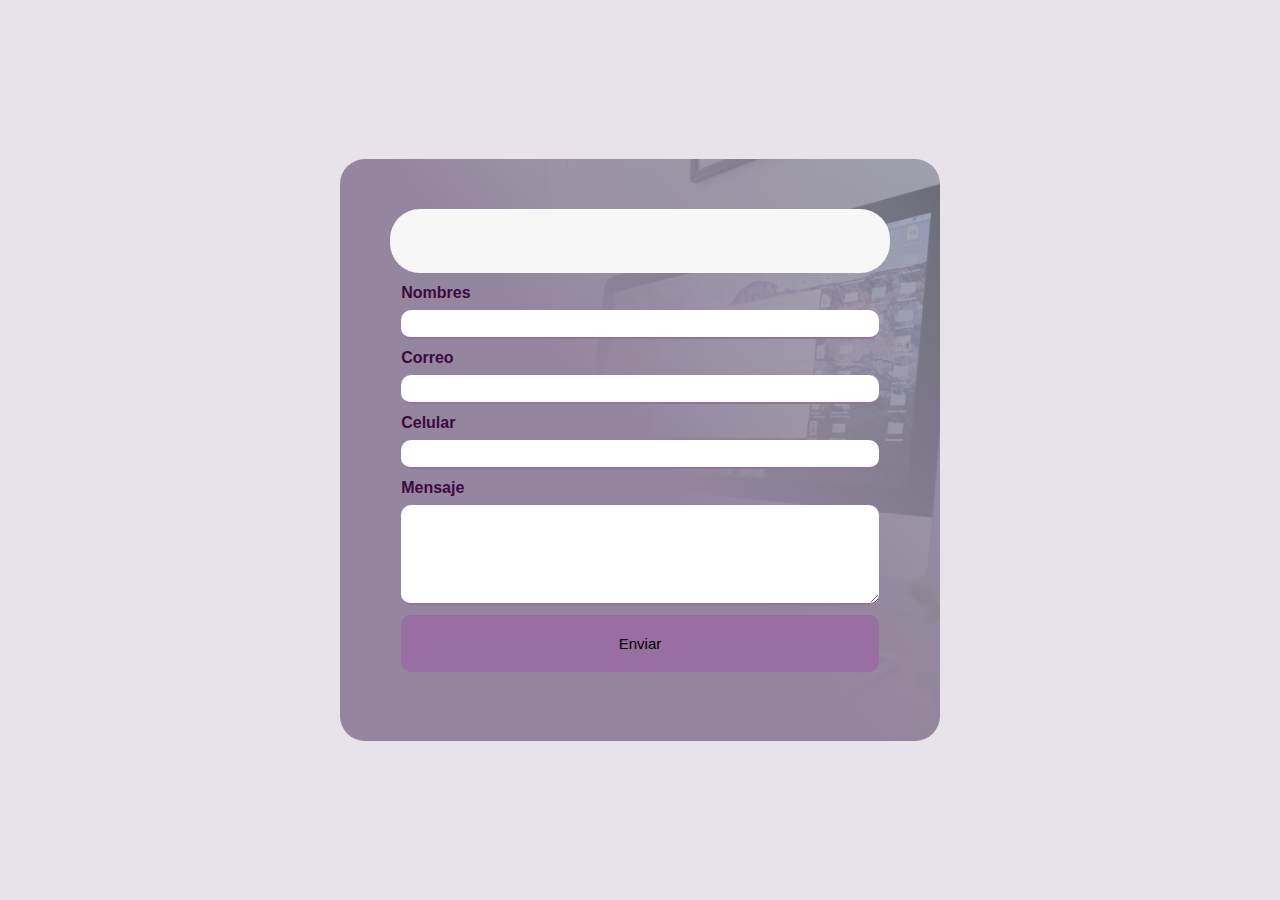
<file: formulario.html>
<!DOCTYPE html>
<html lang="eS">
<head>
    <meta charset="UTF-8">
    <meta name="viewport" content="width=device-width, initial-scale=1.0">
    <title>Consultas</title>
    
    <link rel='stylesheet' href='https://cdn-uicons.flaticon.com/uicons-regular-rounded/css/uicons-regular-rounded.css'>
    <link rel="stylesheet" href="/formulario.css">
</head>
<body>
    <section class="form-contact">
     
     
     <header>
            <span> 
                <i class="fi fi-rr-paper-plane"></i>
            </span>
        </header>
        
        <form action="https://formsubmit.co/lgpalma15@gmail.com" method="POST" class="contact">
            <label for="nombres">Nombres</label>
            <input type="text" name="nombres" id="nombres">

            <label for="correo">Correo</label>
            <input type="text" name="correo" id="correo">

            <label for="celular">Celular</label>
            <input type="text" name="celular" id="celular">

            <label for="mensaje">Mensaje</label>
            <textarea name="mensaje" id="mensaje"></textarea>
            <input class="btn" type="submit" value="Enviar">


         <input type="hidden" name="next" value="http://127.0.0.1:5500/">
         <input type="hidden" name="_captcha" value="false">  
        </form>
    
    </section>

    

</body>
</html>
</file>
<file: formulario.css>
/*formulario*/

/*reset*/
* {
    margin: 0;
    padding: 0;
    box-sizing: border-box;
 }
/*Diseño del form*/

body {
    background-color: #e8e3ea;
    font-family: Arial, Helvetica, sans-serif;
    display: flex;
    justify-content: center;
    align-items: center;
    min-height: 100vh;
}
.form-contact {
    background: linear-gradient(
        50deg, rgb(148, 134, 158)50%,
        rgba(144, 145, 154, 0.7)
    ), url(/img/imagenes/banner2.jpg);
    background-position: center;
    background-repeat: no-repeat;
    background-size: cover;
    padding: 50px;
    width: 330px;
    border-radius: 25px;
}
header {
    width: 100%;
    background-color: #f8f7f8;
    overflow: hidden;
    color: rgb(152, 110, 163);
    border-radius: 30px;
}
header span {
    font-size: 100px;
    display: block;
    text-align: center;
    padding: 2rem;
}
.contact {
    padding: .7rem;
    overflow: hidden;
    color: #3f093f;
}
.contact label, .contact input, .contact textarea {
    display: block;
    width: 100%;
    margin-bottom: 8px;
}
.contact label {
    font-weight: 600;
}
.contact input:not([type="submit"]), .contact textarea {
    border: none;
    border-bottom: 2px solid  rgb(152, 110, 163);
    margin-bottom: 10px;
    font-size: 15px;
    outline: none;
    border-radius: 10px;
    padding: 5px;
}
.contact textarea {
    min-height: 100px;
}

input[type="submit"] {
    padding: 20px;
    border: none;
    background-color: rgb(152, 110, 163);
    font-size: 15px;
    cursor: pointer;
    border-radius: 10px;
}
input[type="submit"]:hover {
    color: #641964;
    background-color: rgb(166, 135, 173);
}


/*responsive*/ 
@media (min-width:720px){
    .form-contact {
        width: 500px;
    }
}

@media (min-width:1024px) {
    .form-contact {
        width: 600px;
    }
}
</file>
